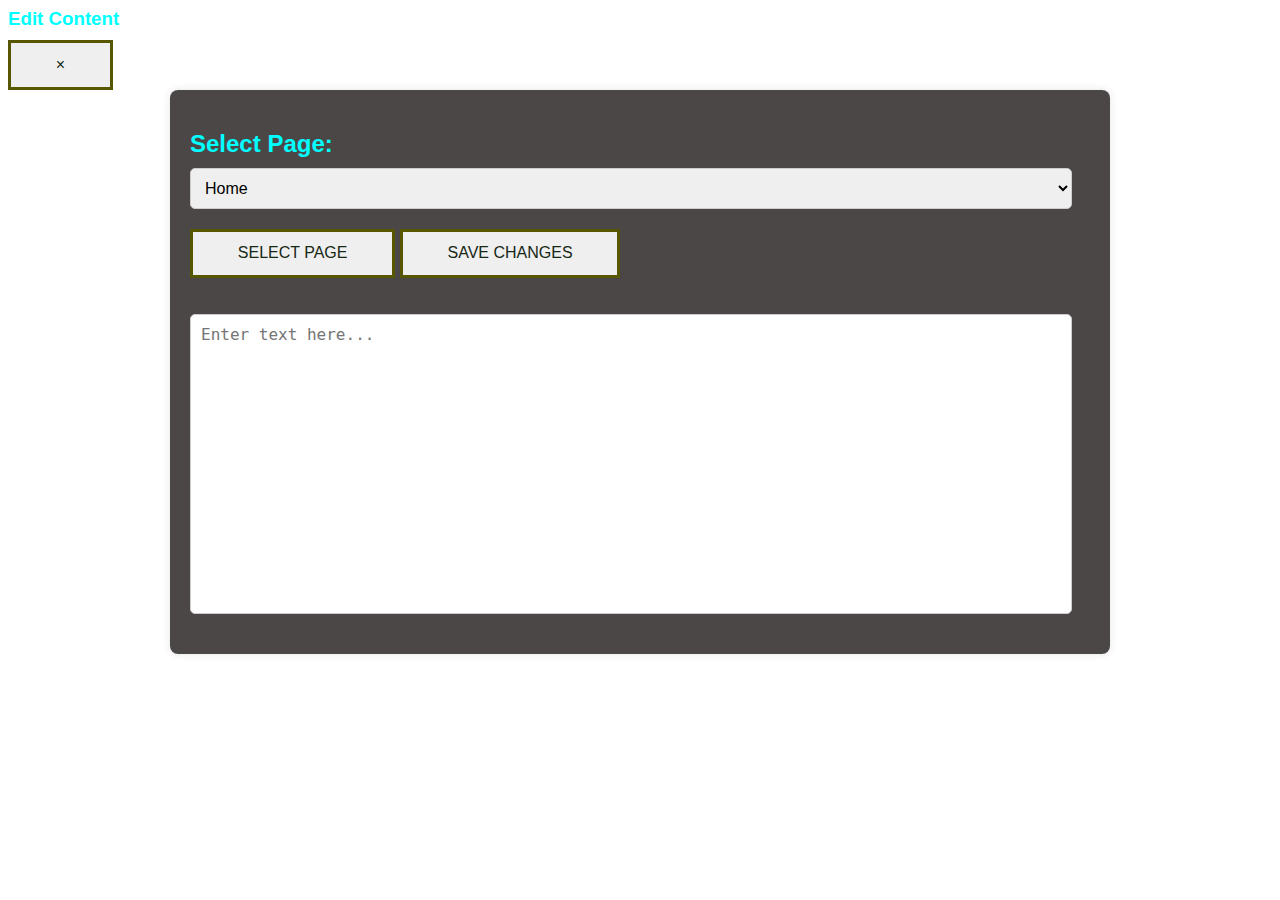
<file: popup.html>
<html lang="en">
<head>
<meta charset="UTF-8">
<meta name="viewport" content="width=device-width, initial-scale=1.0">
<title>editor</title>
<link rel="stylesheet" type="text/css" href="popup.css">
<script src="popup.js" defer></script>
</head>
<body>

    <div class="popup-container" id="popupContainer" x-data="{ editableContent: '' }">
        <div class="popup-content">
            <div class="popup-header">
                <h3>Edit Content</h3>
                <button class="close-btn" onclick="closePopup()">&times;</button>
            </div>
            <div class="popup-body">
                <div class="container">
                    <h2>Select Page:</h2>
                    <select id="dropdown" class="selection" @change="loadContent($event.target.value)">
                        <option value="index.html">Home</option>
                        <option value="intro">Introduction</option>
                        <option value="department">Department</option>
                        <option value="leopard">Leopard</option>
                        <option value="animal">Animal</option>
                        <option value="yala">Yala</option>
                        <option value="wilpattu">Wilapattu</option>
                    </select><br>
                    <button id="select">SELECT PAGE</button>
                    <button id="save">SAVE CHANGES</button>
                    <br><br><br>
                    <textarea id="editor-text" class="textarea" rows="4" placeholder="Enter text here..." x-model="editableContent"></textarea>
                </div>
            </div>
        </div>
    </div>
</div>
</body>
</html>
</file>
<file: popup.css>
body {
    font-family: Arial, sans-serif;
  }
  
  .container {

    max-width: 900px;
    padding-left:300px;
    margin: 0 auto;
    padding: 20px;
    background-color: #4c4747;
    border-radius: 8px;
    box-shadow: 0 0 10px rgba(0, 0, 0, 0.1);
  }
  
  h2,h1,h3 {
    margin-bottom: 10px;
    color: aqua;
  }
select,textarea {

    width: 98%;
   
    padding: 10px;
    margin-bottom: 20px;
    border: 1px solid #ccc;
    border-radius: 5px;
    font-size: 16px;
  }
  textarea{
    height: 300px;
  }
  
  button {
     padding: .8rem 2.8rem;
   
   
     border: 0.2rem solid rgb(87, 86, 1);
     cursor: pointer;
     color: rgb(22, 39, 20);
     font-size: 1rem;
     overflow: hidden;
     z-index: 0;

  }
  
  button:hover {
    background-color: #c86e4d;
  }
  
  textarea {
    resize: none;
  }
</file>
